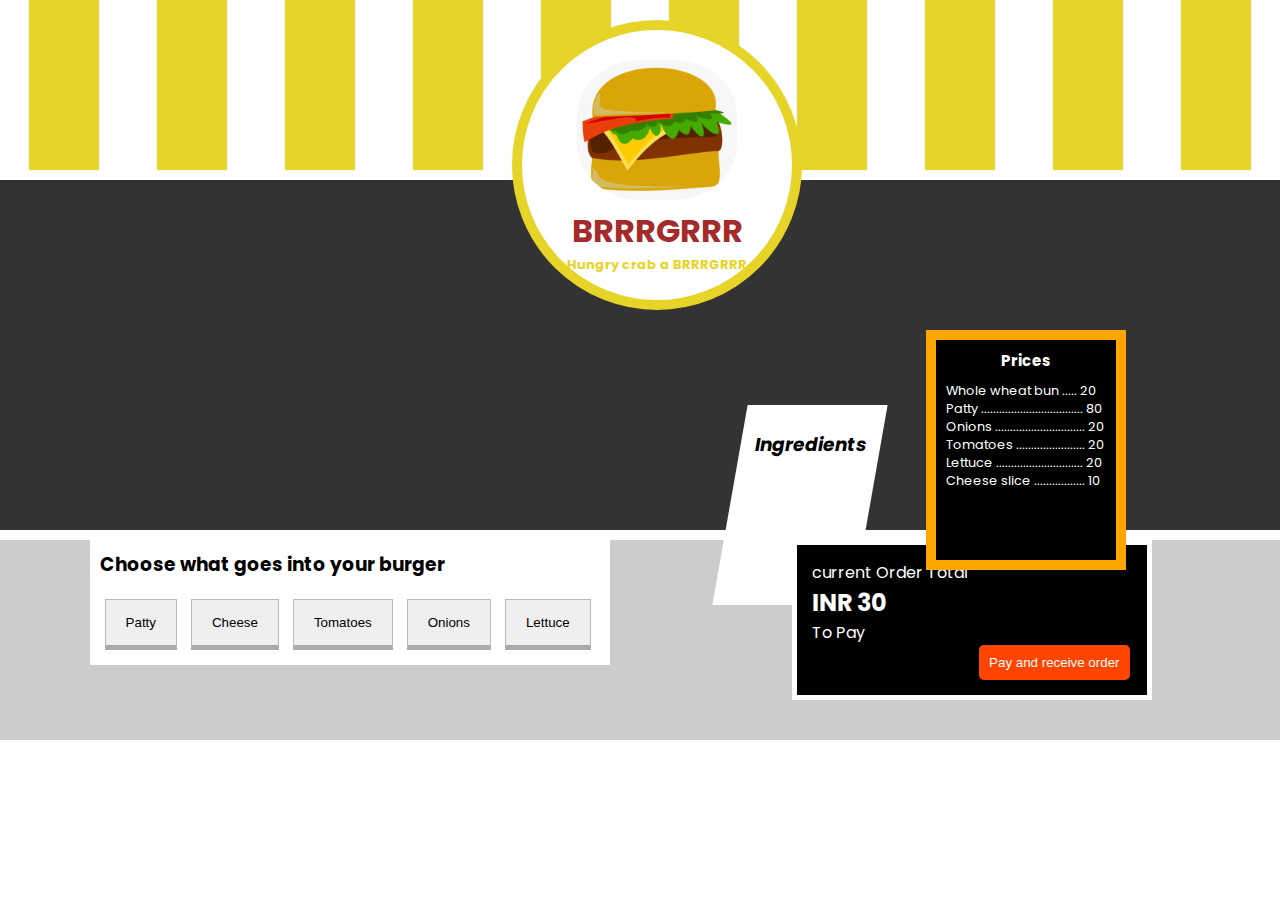
<file: index.html>
<!DOCTYPE html>
<html lang="en">

<head>
    <meta charset="UTF-8">
    <meta name="viewport" content="width=device-width, initial-scale=1.0">
    <title>BRRRGRRR</title>
    <link rel="stylesheet" href="style.css">
    <link rel="preconnect" href="https://fonts.googleapis.com">
    <link rel="preconnect" href="https://fonts.gstatic.com" crossorigin>
    <link href="https://fonts.googleapis.com/css2?family=Poppins&display=swap" rel="stylesheet">
</head>

<body>
    <section class="one">
        <div></div>
        <div></div>
        <div></div>
        <div></div>
        <div></div>
        <div></div>
        <div></div>
        <div></div>
        <div></div>
        <div></div>
    </section>

    <div class="image">
        <img src="head.png">
        <h1>BRRRGRRR</h1>
        <p>Hungry crab a BRRRGRRR</p>
    </div>

    <section class="two">
        <div class="background"></div>
        <div class="prices">
            <h3>Prices</h3>
            <p>Whole wheat bun ..... 20</p>
            <p>Patty .................................. 80</p>
            <p>Onions .............................. 20</p>
            <p>Tomatoes ....................... 20</p>
            <p>Lettuce ............................. 20</p>
            <p>Cheese slice ................. 10</p>
        </div>
        <div class="ingredients-list">
            <h3>Ingredients</h3>
        </div>
    </section>

    <footer>
        <div class="container">
            <h3>Choose what goes into your burger</h3>
            <button id="patty">Patty</button>
            <button id="cheese">Cheese</button>
            <button id="tomatoes">Tomatoes</button>
            <button id="onions">Onions</button>
            <button id="lettuce">Lettuce</button>
        </div>

        <div class="outer-inr">
            <div class="inr">
                <p>current Order Total</p>
                <h2 id="price">INR 30</h2>
                <p>To Pay</p>
                <button onclick="show()">Pay and receive order</button>
            </div>
        </div>
    </footer>


    <div class="popup">
        <p>Your order has been placed successfully!</p>
        <button onclick="cancel()">Ok</button>
    </div>


    <script src="script.js"></script>

</body>

</html>
</file>
<file: style.css>
*{
    padding: 0px;
    margin: 0px;
}

body{
    font-family: 'poppins', sans-serif;
}

.one{
    display: flex;
    justify-content: space-around;
}

.one div{
    background-color: rgb(231, 212, 40);
    height: 170px;
    width: 70px;
}

.two .background{
    background-color: black;
    height: 350px;
    opacity: 0.8;
    margin: 10px 0;
}


.image{
    border-radius: 100%;
    width: 250px;
    height: 250px;
    border: 10px solid rgb(231, 212, 40);
    color: rgb(231, 212, 40);
    text-align: center;
    padding: 10px;
    position: absolute;
    top: 20px;
    left: 40%;
    z-index: 1;
    background-color: white;
}

.image h1{
    color: brown;
    
}

.image img{
    width: 160px;
    height: 140px;
    border-radius: 40%;
    margin-top: 20px;
}

.image p{
    font-size: small;
    font-weight: bold;
}

.two .prices h3{
    text-align: center;
    margin-bottom: 10px;
}

.two .prices{
    width: 160px;
    height: 200px;
    background-color: black;
    border: 10px solid orange;
    padding: 10px;
    color: white;
    font-size: .8em;
    position: absolute;
    z-index: 2;
    top: 50%;
    right: 12%;
    transform: translateY(-50%);
}

.two .ingredients-list{
    background-color: #fff;
    width: 120px;
    height: 180px;
    transform: skewX(-10deg);
    padding: 10px;
    position: absolute;
    right: 32%;
    top: 45%;
}

.two .ingredients-list h3{
    text-align: center;
    margin: 15px 0 5px 0;
}

.two .ingredients-list p{
    font-size: 1em;
}

footer{
    background-color: #ccc;
    height: 200px;
    margin-top: 10px;
}

footer .container{
    background-color: white;
    padding: 10px;
    width:500px;
    position: absolute;
    left: 7%;
}

footer .container h3{
    margin-bottom: 15px;
}

footer .container button{
    padding: 15px 20px;
    border: 1px solid #bbb;
    border-bottom: 5px solid #aaa;
    cursor: pointer;
    margin: 5px;
}


.outer-inr{
    background-color: #fff;
    width: 350px;
    padding: 5px;
    position: absolute;
    right: 10%;
}

.outer-inr .inr{
    background-color: black;
    height: 120px;
    padding: 15px;
    color: #fff;
    position: relative;
}

.outer-inr .inr button{
    padding: 10px;
    background-color: orangered;
    border: none;
    border-radius: 5px;
    position: absolute;
    right: 5%;
    bottom: 10%;
    color: #fff;
    cursor: pointer;
}

.popup{
    padding: 20px;
    background: #fff;
    color: #555;
    width: 400px;
    position: absolute;
    top: 100px;
    left: 50%;
    transform: translateX(-50%);
    z-index: 2;
    text-align: center;
    display: none;
    height: 70px;
    border-radius: 10px;
}

.popup button{
    padding: 7px 15px;
    background-color: blue;
    border: 2px solid #fff;
    color: #fff;
    border-radius: 5px;
    margin-top: 20px;
    cursor: pointer;
    position: absolute;
    right: 40px;
    bottom: 10px;
}
</file>
